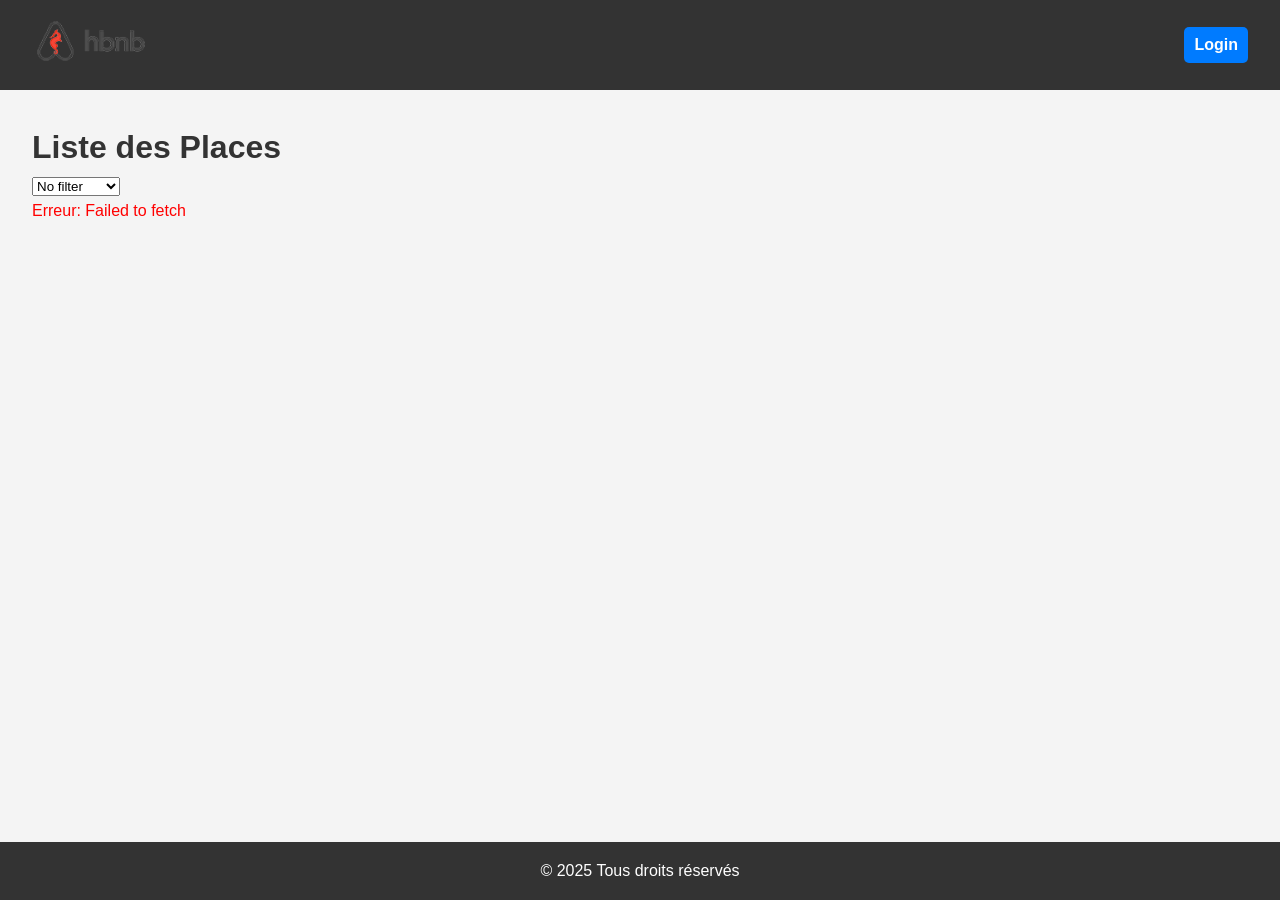
<file: part4/templates/index.html>
<!DOCTYPE html>
<html lang="en">
<head>
    <meta charset="UTF-8">
    <title>Liste des Places</title>
    <link rel="stylesheet" href="styles.css">
    <link rel="icon" type="image/png" href="images/icon.png">
</head>
<body>
    <header>
        <a href="index.html">
            <img src="images/logo.png" alt="Logo" class="logo">
        </a>        
        <nav>
            <a href="login.html" id="login-link" class="login-button">Login</a>
            <a href="index.html" id="logout-link" class="logout-button">Logout</a>
        </nav>
    </header>

    <main>
        <h1>Liste des Places</h1>
        <select id="price-filter">
            <option value="0">No filter</option>
            <option value="50">Up to 50€</option>
            <option value="100">Up to 100€</option>
            <option value="150">Up to 150€</option>
            <option value="200">Up to 200€</option>
            <option value="250">Up to 250€</option>
        </select>
        <section class="places">
        </section>
    </main>

    <footer>
        &copy; 2025 Tous droits réservés
    </footer>
    <script src="scripts.js" defer></script>
</body>
</html>
</file>
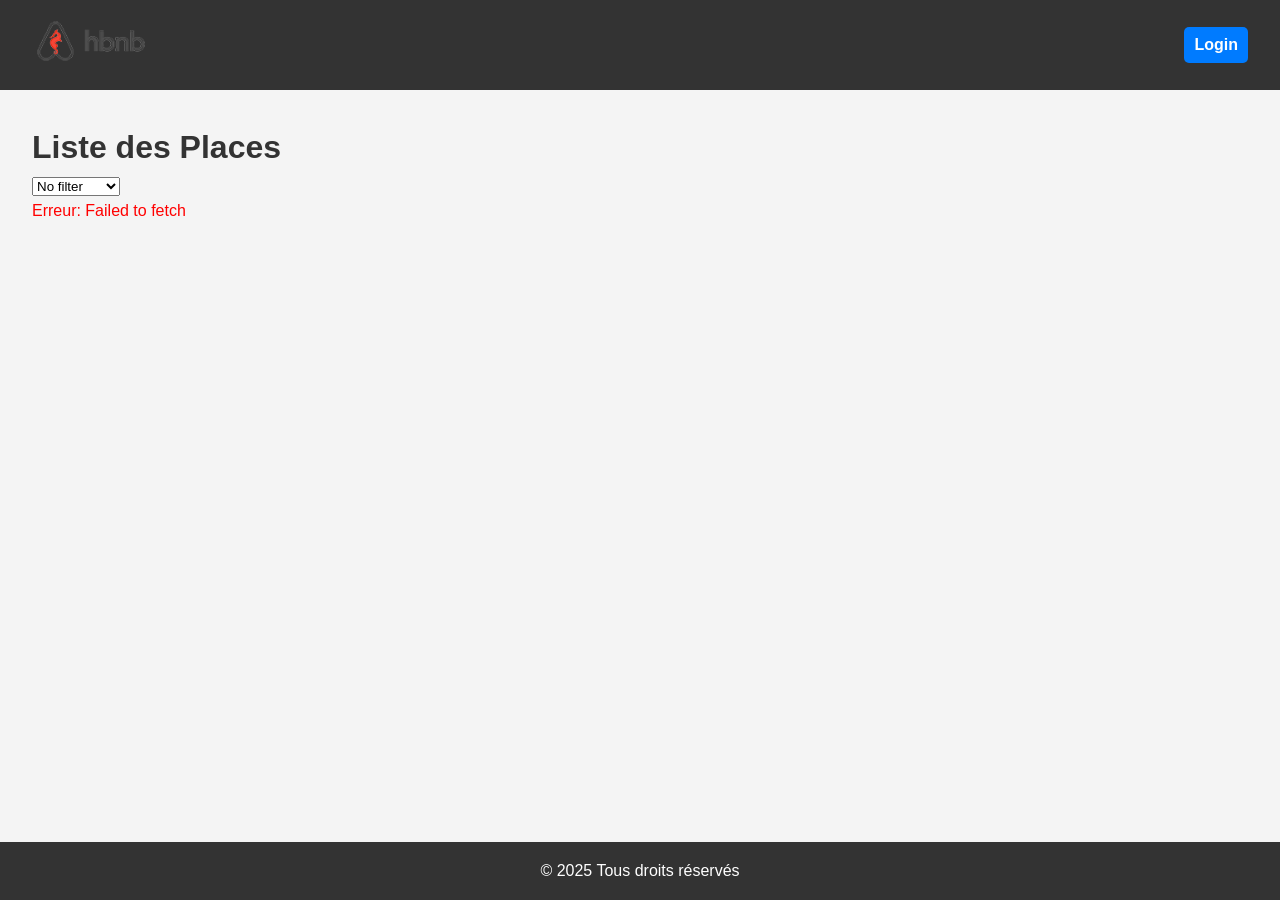
<file: part4/templates/add_review.html>
<!DOCTYPE html>
<html lang="fr">
<head>
    <meta charset="UTF-8">
    <title>Ajouter un Avis</title>
    <link rel="stylesheet" href="styles.css">
    <link rel="icon" type="image/png" href="images/icon.png">
</head>
<body>
    <header>
        <a href="index.html">
            <img src="images/logo.png" alt="Logo" class="logo">
        </a>
        <nav>
            <a href="login.html" id="login-link" class="login-button">Login</a>
            <a href="index.html" id="logout-link" class="logout-button">Logout</a>
        </nav>
    </header>

    <main>
        <h1>Ajouter un Avis</h1>
        <form id="review-form" class="add-review">
            <label for="comment">Commentaire</label>
            <textarea id="review-text" rows="4" placeholder="Écrivez votre avis..." required></textarea>

            <label for="rating">Note (1-5)</label>
            <select id="rating" required>
                <option value="1">1</option>
                <option value="2">2</option>
                <option value="3">3</option>
                <option value="4">4</option>
                <option value="5">5</option>
            </select>

            <button type="submit" class="add-review-button">Soumettre</button>
        </form>
    </main>

    <footer>
        &copy; 2025 Tous droits réservés
    </footer>

    <script src="scripts.js" defer></script>
</body>
</html>
</file>
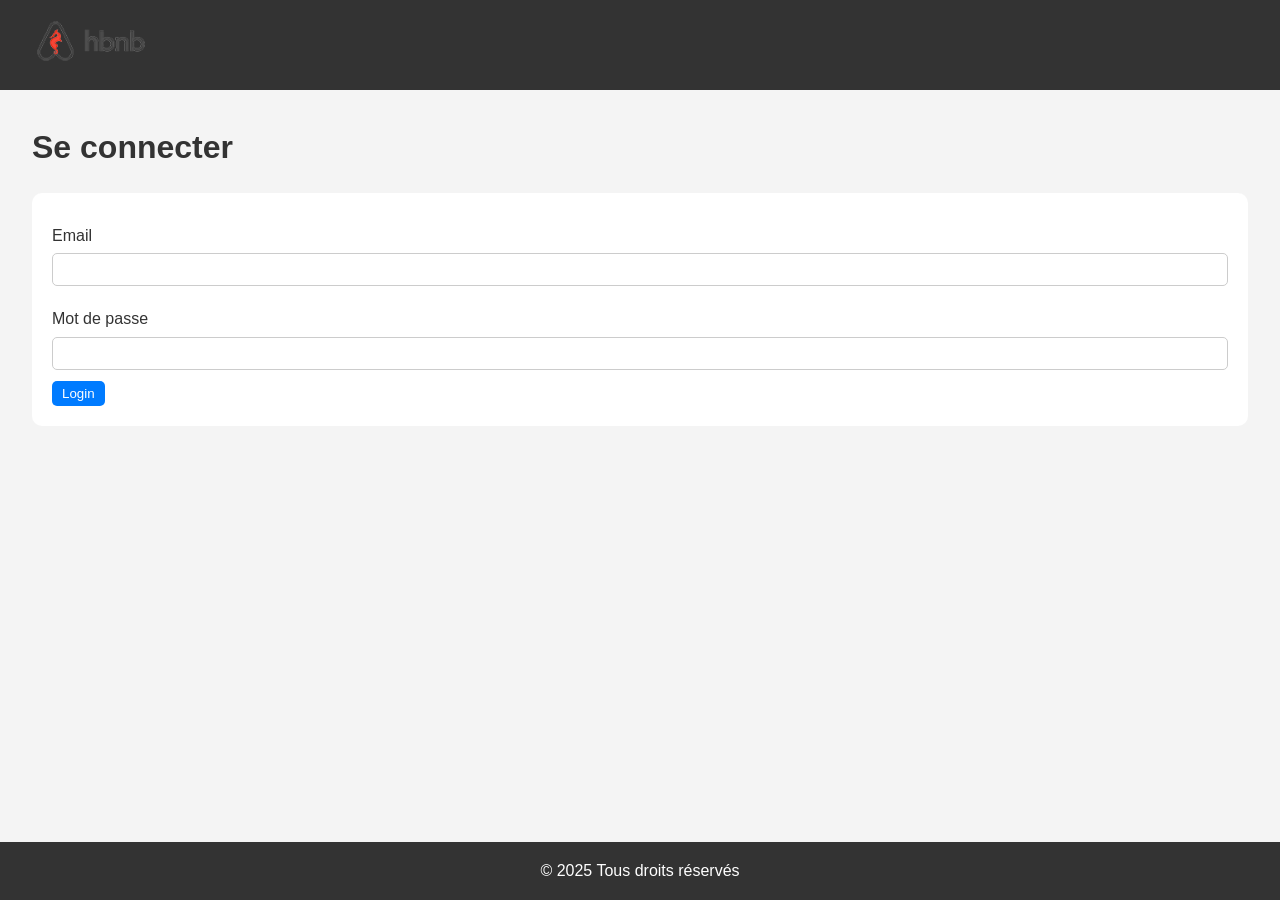
<file: part4/templates/login.html>
<!DOCTYPE html>
<html lang="en">
<head>
    <meta charset="UTF-8">
    <title>Login</title>
    <link rel="stylesheet" href="styles.css">
    <link rel="icon" type="image/png" href="images/icon.png">
</head>
<body>
    <header>
        <a href="index.html">
            <img src="images/logo.png" alt="Logo" class="logo">
        </a>
    </header>

    <main>
        <h1>Se connecter</h1>
        <form id="login-form">
            <label for="email">Email</label>
            <input type="email" id="email" required>

            <label for="password">Mot de passe</label>
            <input type="password" id="password" required>

            <button type="submit" class="login-button">Login</button>
            <p id="error-message" style="color:red;"></p>
        </form>
    </main>

    <footer>
        &copy; 2025 Tous droits réservés
    </footer>

    <script src="scripts.js" defer></script>
</body>
</html>
</file>
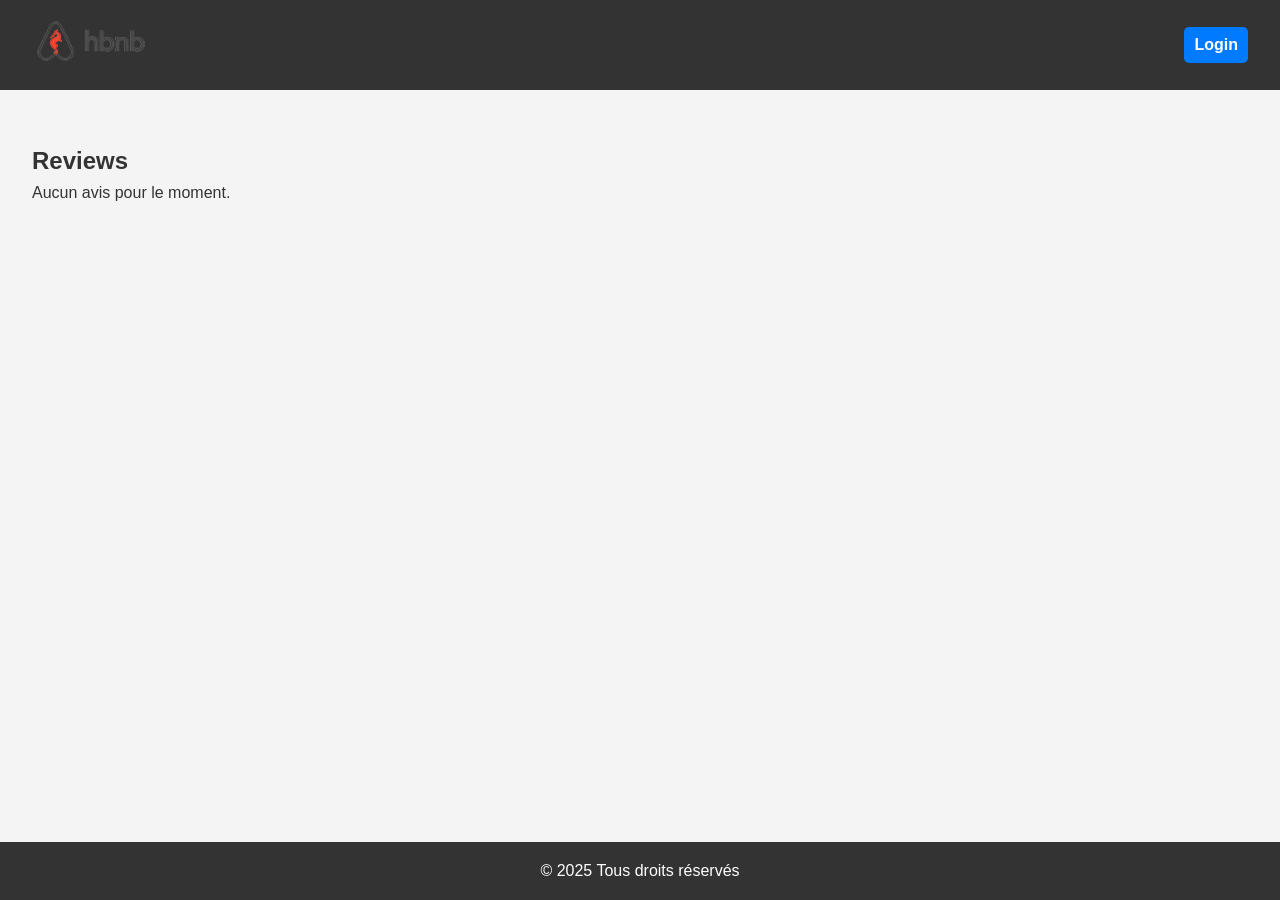
<file: part4/templates/place.html>
<!DOCTYPE html>
<html lang="fr">
<head>
    <meta charset="UTF-8">
    <title>Détails de la Place</title>
    <link rel="stylesheet" href="styles.css">
    <link rel="icon" type="image/png" href="images/icon.png">
</head>
<body>
    <header>
        <a href="index.html">
            <img src="images/logo.png" alt="Logo" class="logo">
        </a>        
        <nav>
            <a href="login.html" id="login-link" class="login-button">Login</a>
            <a href="index.html" id="logout-link" class="logout-button">Logout</a>
        </nav>
    </header>

    <main>
        <section id="place-details" class="place-details">
            <!-- Contenu chargé dynamiquement par JavaScript -->
        </section>

        <section class="reviews">
            <h2>Reviews</h2>
            <div id="reviews-container">
                <p>Aucun avis pour le moment.</p>
            </div>

            <!-- Bouton visible uniquement si authentifié -->
            <a href="add_review.html" class="add-review-button" style="display: none;">Ajouter un avis</a>
        </section>
    </main>

    <footer>
        &copy; 2025 Tous droits réservés
    </footer>

    <script src="scripts.js" defer></script>
</body>
</html>
</file>
<file: part4/templates/styles.css>
/* ========================
   Reset & Base Styles
======================== */
* {
    box-sizing: border-box;
    margin: 0;
    padding: 0;
    font-family: Arial, sans-serif;
}

body {
    display: flex;
    flex-direction: column;
    min-height: 100vh;
    margin: 0;
    background-color: #f4f4f4;
    color: #333;
    line-height: 1.6;
}

main {
    flex: 1;
    padding: 2rem;
}

/* ========================
   Header
======================== */
header {
    background-color: #333;
    color: #fff;
    padding: 1rem 2rem;
    display: flex;
    align-items: center;
    justify-content: space-between;
}

header img.logo {
    height: 50px;
}

nav a {
    color: #fff;
    text-decoration: none;
    font-weight: bold;
    margin-left: 1rem;
}

nav a:hover {
    text-decoration: underline;
}

/* ========================
   Footer
======================== */
footer {
    background-color: #333;
    color: #fff;
    text-align: center;
    padding: 1rem;
    margin-top: 2rem;

}

/* ========================
   Cards & Layout
======================== */
.place-card,
.review-card {
    margin: 20px;
    padding: 10px;
    border: 1px solid #ddd;
    border-radius: 10px;
    background-color: #fff;
}

.details-button,
.login-button,
.logout-button,
.add-review-button {
    display: inline-block;
    padding: 5px 10px;
    border: none;
    border-radius: 5px;
    background-color: #007BFF;
    color: white;
    cursor: pointer;
    text-decoration: none;
}

.details-button:hover,
.login-button:hover,
.logout-button:hover,
.add-review-button:hover {
    background-color: #0056b3;
}

/* ========================
   Forms
======================== */
form {
    margin: 20px 0;
    padding: 20px;
    background-color: #fff;
    border-radius: 10px;
}

form label {
    display: block;
    margin-top: 10px;
    margin-bottom: 5px;
}

form input,
form textarea,
form select {
    width: 100%;
    padding: 8px;
    margin-bottom: 10px;
    border-radius: 5px;
    border: 1px solid #ccc;
}

/* ========================
   Place Details
======================== */
.place-details {
    margin-bottom: 20px;
}

.place-info ul {
    list-style: none;
    display: flex;
    flex-wrap: wrap;
    gap: 10px;
}

.place-info ul li {
    background-color: #007BFF;
    color: #fff;
    padding: 5px 10px;
    border-radius: 5px;
}

/* ========================
   Responsive
======================== */
@media (max-width: 768px) {
    header {
        flex-direction: column;
        align-items: flex-start;
    }

    nav {
        margin-top: 0.5rem;
    }
}
</file>
